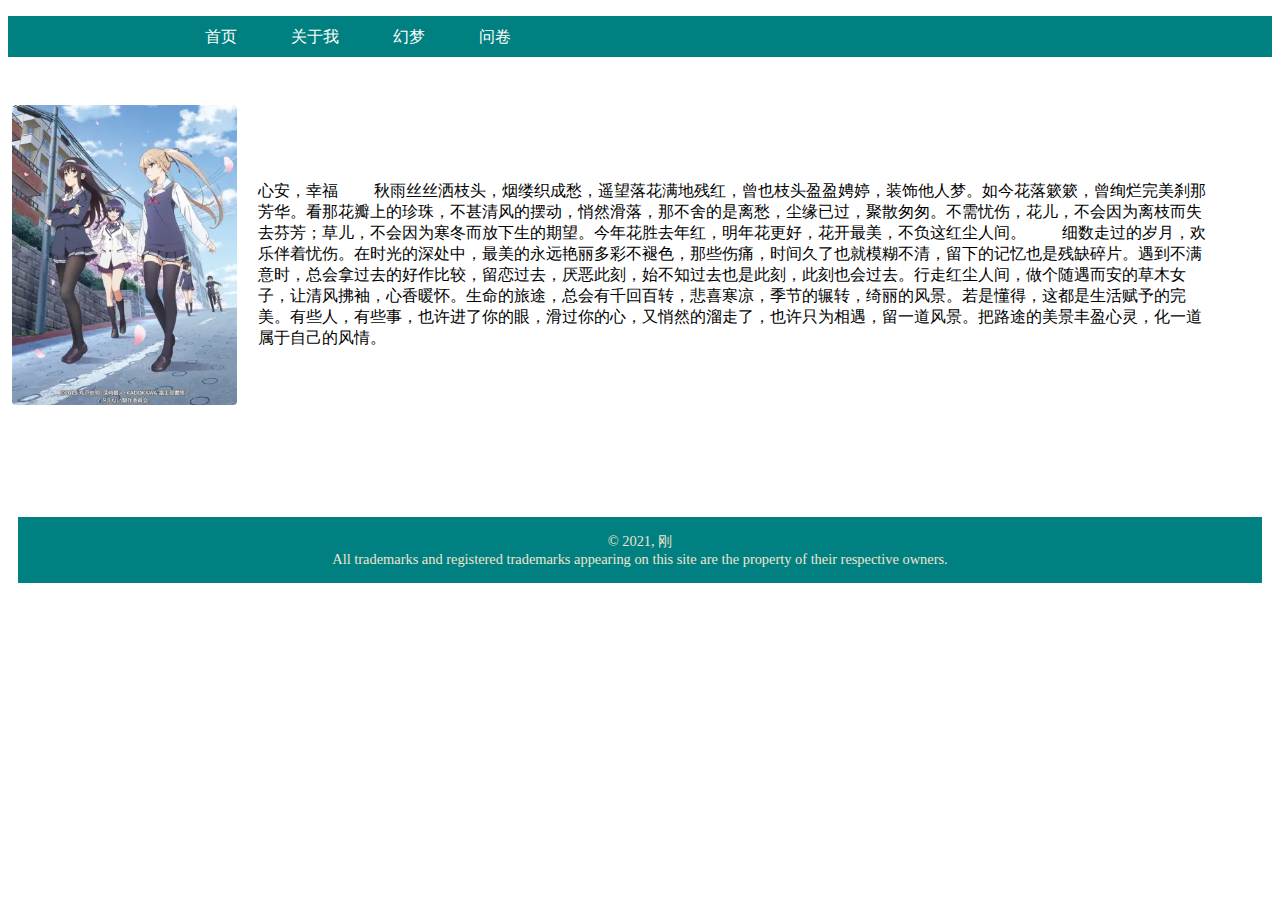
<file: index.html>
<!DOCTYPE html>
<html lang="en">
<head>
    <meta charset="UTF-8">
    <meta http-equiv="X-UA-Compatible" content="IE=edge">
    <meta name="viewport" content="width=device-width, initial-scale=1.0">
    <title>刚</title>
    <link type="text/css" rel="stylesheet" href="index.css">
</head>
<body>
    <!--页眉区-->
     <!--导航区naver-->
    <div class="naver">
        <div class="naverbox">
            <ul>
                <li class="navli">
                    <a href="index.html"><span class="name">首页</span></a>
                </li>
                <li class="navli">
                    <a href="show.html"><span class="name">关于我</span></a>
                </li>
                <li class="navli">
                    <a href="pareidolia.html"><span class="name">幻梦</span></a>
                </li>
                <li class="navli">
                    <a href="table.html"><span class="name">问卷</span></a>
                </li>
            </ul>
        </div>
        <!-- end of naver-->
    </div>
    <!-- 每个区都有一个公共类content, 用来放置内容，内容区宽度固定，居中-->
    <div class="content">
        <div class="inner">
            <div class="preview">
                <div class="img"></div>
            </div>
            <div class="inner-r">心安，幸福

                　　秋雨丝丝洒枝头，烟缕织成愁，遥望落花满地残红，曾也枝头盈盈娉婷，装饰他人梦。如今花落簌簌，曾绚烂完美刹那芳华。看那花瓣上的珍珠，不甚清风的摆动，悄然滑落，那不舍的是离愁，尘缘已过，聚散匆匆。不需忧伤，花儿，不会因为离枝而失去芬芳；草儿，不会因为寒冬而放下生的期望。今年花胜去年红，明年花更好，花开最美，不负这红尘人间。
                
                　　细数走过的岁月，欢乐伴着忧伤。在时光的深处中，最美的永远艳丽多彩不褪色，那些伤痛，时间久了也就模糊不清，留下的记忆也是残缺碎片。遇到不满意时，总会拿过去的好作比较，留恋过去，厌恶此刻，始不知过去也是此刻，此刻也会过去。行走红尘人间，做个随遇而安的草木女子，让清风拂袖，心香暖怀。生命的旅途，总会有千回百转，悲喜寒凉，季节的辗转，绮丽的风景。若是懂得，这都是生活赋予的完美。有些人，有些事，也许进了你的眼，滑过你的心，又悄然的溜走了，也许只为相遇，留一道风景。把路途的美景丰盈心灵，化一道属于自己的风情。</div>
        </div>
    </div>
    <!-- end of content-->
    <!--页脚区footer-->
    <footer>
        © 2021, 刚
        <br>
        All trademarks and registered trademarks appearing on 
        this site are the property of their respective owners.
      </footer>
</body>
</html>
</file>
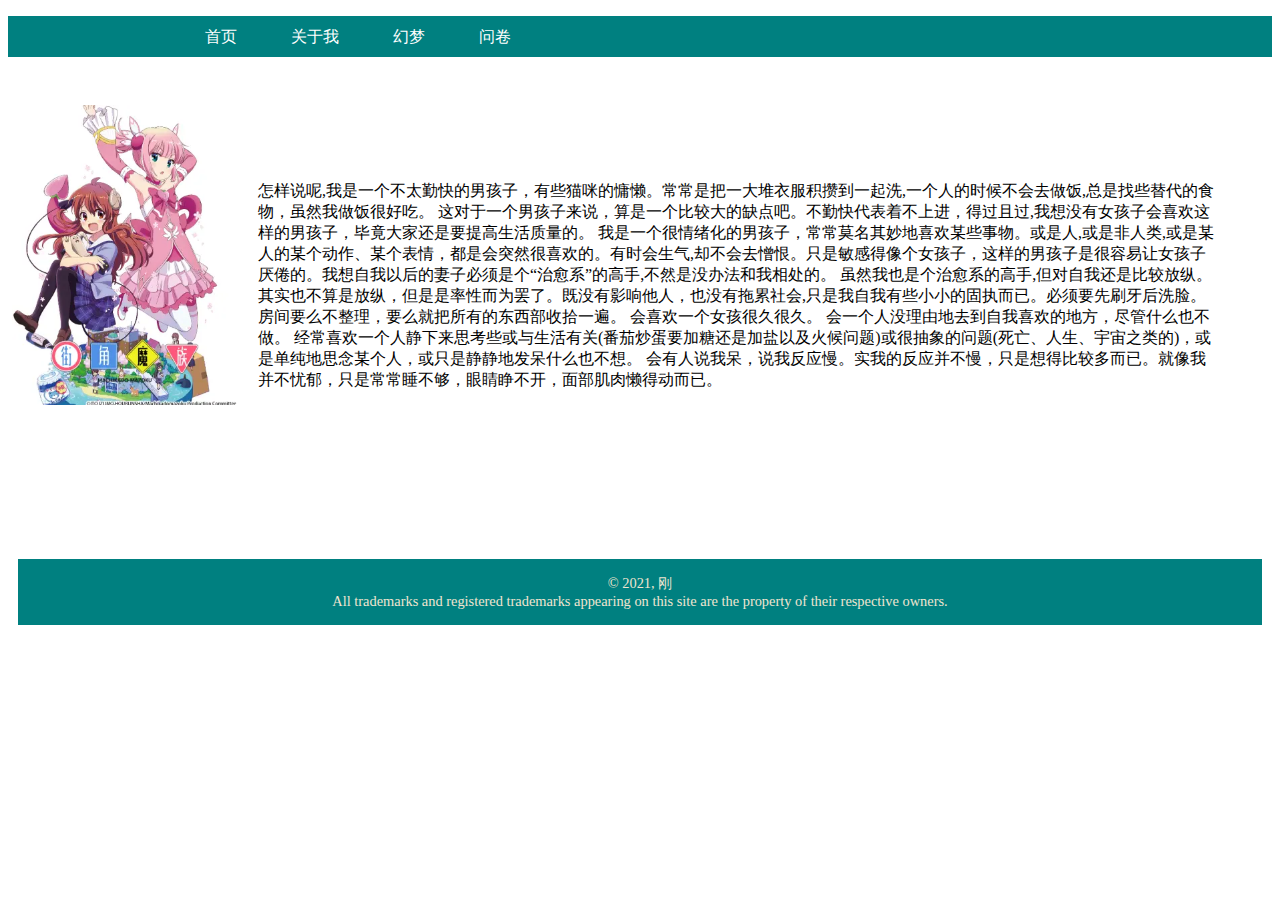
<file: show.html>
<!DOCTYPE html>
<html lang="en">
<head>
    <meta charset="UTF-8">
    <meta http-equiv="X-UA-Compatible" content="IE=edge">
    <meta name="viewport" content="width=device-width, initial-scale=1.0">
    <title>刚</title>
    <link type="text/css" rel="stylesheet" href="index.css">
</head>
<body>
    <!--页眉区-->
     <!--导航区naver-->
    <div class="naver">
        <div class="naverbox">
            <ul>
                <li class="navli">
                    <a href="index.html"><span class="name">首页</span></a>
                </li>
                <li class="navli">
                    <a href="show.html"><span class="name">关于我</span></a>
                </li>
                <li class="navli">
                    <a href="pareidolia.html"><span class="name">幻梦</span></a>
                </li>
                <li class="navli">
                    <a href="table.html"><span class="name">问卷</span></a>
                </li>
            </ul>
        </div>
        <!-- end of naver-->
    </div>
    <!-- 每个区都有一个公共类content, 用来放置内容，内容区宽度固定，居中-->
    <div class="content">
        <div class="inner">
            <div class="preview">
                <div class="img1"></div>
            </div>
            <div class="inner-r">  怎样说呢,我是一个不太勤快的男孩子，有些猫咪的慵懒。常常是把一大堆衣服积攒到一起洗,一个人的时候不会去做饭,总是找些替代的食物，虽然我做饭很好吃。

                这对于一个男孩子来说，算是一个比较大的缺点吧。不勤快代表着不上进，得过且过,我想没有女孩子会喜欢这样的男孩子，毕竟大家还是要提高生活质量的。
                
                我是一个很情绪化的男孩子，常常莫名其妙地喜欢某些事物。或是人,或是非人类,或是某人的某个动作、某个表情，都是会突然很喜欢的。有时会生气,却不会去憎恨。只是敏感得像个女孩子，这样的男孩子是很容易让女孩子厌倦的。我想自我以后的妻子必须是个“治愈系”的高手,不然是没办法和我相处的。
                
                虽然我也是个治愈系的高手,但对自我还是比较放纵。其实也不算是放纵，但是是率性而为罢了。既没有影响他人，也没有拖累社会,只是我自我有些小小的固执而已。必须要先刷牙后洗脸。房间要么不整理，要么就把所有的东西部收拾一遍。 会喜欢一个女孩很久很久。 会一个人没理由地去到自我喜欢的地方，尽管什么也不做。
                
                经常喜欢一个人静下来思考些或与生活有关(番茄炒蛋要加糖还是加盐以及火候问题)或很抽象的问题(死亡、人生、宇宙之类的)，或是单纯地思念某个人，或只是静静地发呆什么也不想。
                
                会有人说我呆，说我反应慢。实我的反应并不慢，只是想得比较多而已。就像我并不忧郁，只是常常睡不够，眼睛睁不开，面部肌肉懒得动而已。
                </div>
        </div>
    </div>
    <!-- end of content-->
    <!--页脚区footer-->
    <footer>
        © 2021, 刚
        <br>
        All trademarks and registered trademarks appearing on 
        this site are the property of their respective owners.
      </footer>
</body>
</html>
</file>
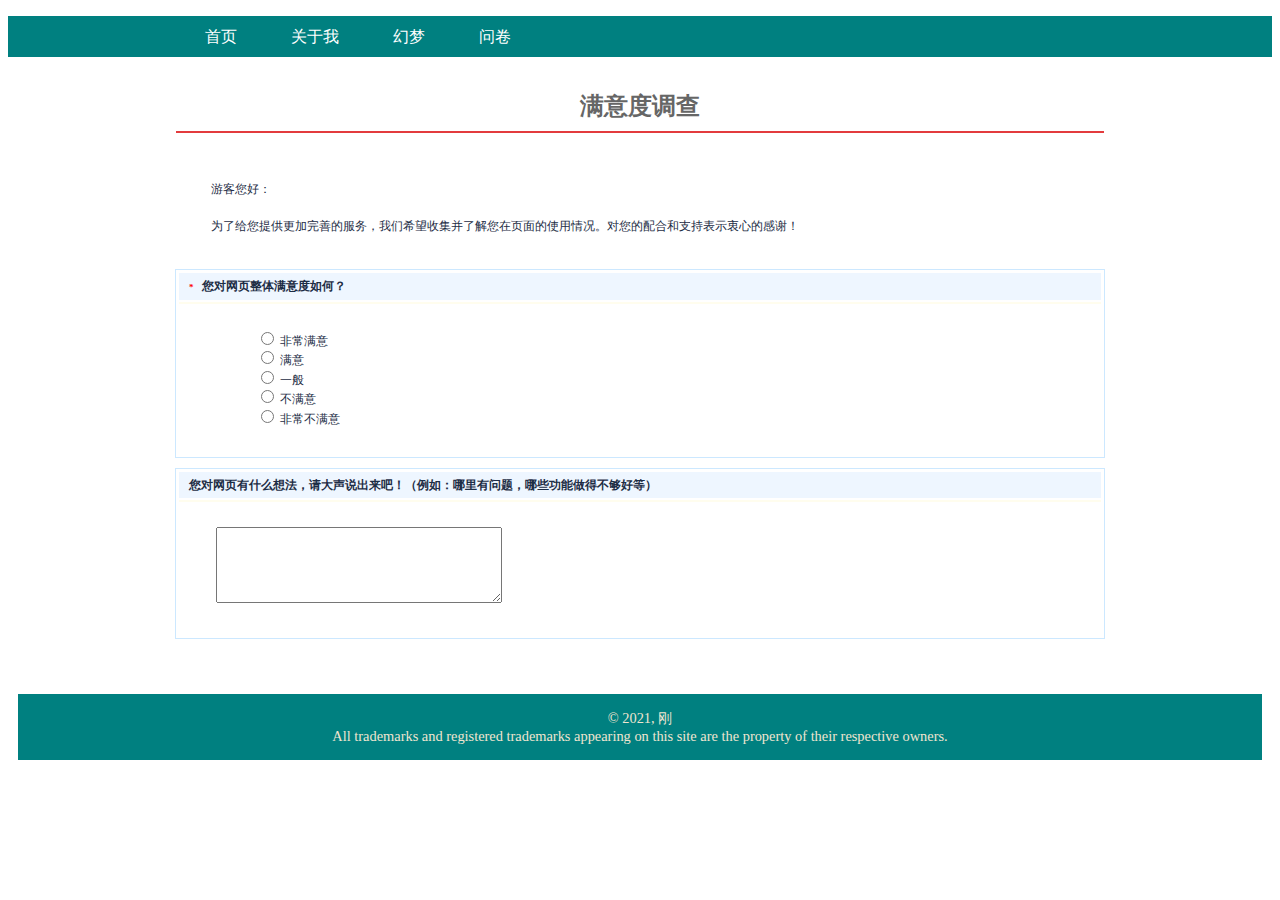
<file: table.html>
<!DOCTYPE html>
<html lang="en">
<head>
    <meta charset="UTF-8">
    <meta http-equiv="X-UA-Compatible" content="IE=edge">
    <meta name="viewport" content="width=device-width, initial-scale=1.0">
    <title>刚</title>
    <link type="text/css" rel="stylesheet" href="table.css">
</head>
<body>
     <!--页眉区-->
     <!--导航区naver-->
     <div class="naver">
        <div class="naverbox">
            <ul>
                <li class="navli">
                    <a href="index.html"><span class="name">首页</span></a>
                </li>
                <li class="navli">
                    <a href="show.html"><span class="name">关于我</span></a>
                </li>
                <li class="navli">
                    <a href="pareidolia.html"><span class="name">幻梦</span></a>
                </li>
                <li class="navli">
                    <a href="table.html"><span class="name">问卷</span></a>
                </li>
            </ul>
        </div>
        <!-- end of naver-->
     </div>
    <div id="j">
          <!-- 每个区都有一个公共类inner, 用来放置内容，内容区宽度固定，居中-->
          <!--table表单-->
        <table id="inner">
            <tbody>
                <tr>
                    <td>
                        <form action="" method="POST">
                        <table class="wetab">
                            <tbody>
                                <tr>
                                    <td class="surdes">
                                        <h1>满意度调查</h1>
                                    </td>
                                </tr>
                                <tr>
                                    <td class="surwe">
                                        <span class="surveywelcome">
                                            <p>游客您好：</p>
                                        <p>为了给您提供更加完善的服务，我们希望收集并了解您在页面的使用情况。对您的配合和支持表示衷心的感谢！</p>
                                        </span>
                                    </td>
                                </tr>
                            </tbody>
                        </table>
                        <table class="group">
                            <tbody>
                                <tr>
                                    <td>
                                        <table class="quwr">
                                            <tbody>
                                                <tr>
                                                    <td  class="qute">
                                                        <span class="risk">*</span>
                                                        <span>您对网页整体满意度如何？</span>
                                                    </td>
                                                </tr>
                                                <tr>
                                                    <td class="help"></td>
                                                    </td>
                                                </tr>
                                                <tr>
                                                    <td class="answer">
                                                        <ul>
                                                            <li>
                                                                <input type="radio"name="sa" id="c">
                                                                <label for="c"class="left">非常满意</label>
                                                            </li>
                                                            <li>
                                                                <input type="radio" name="sa" id="m">
                                                                <label for="m" class="left">满意</label>
                                                            </li>
                                                            <li>
                                                                <input type="radio" name="sa" id="y">
                                                                <label for="y" class="left">一般</label>
                                                            </li>
                                                            <li>
                                                                <input type="radio"name="sa" id="b">
                                                                <label for="b" class="left">不满意</label>
                                                            </li>
                                                            <li>
                                                                <input type="radio"name="sa" id="f">
                                                                <label for="f" class="left">非常不满意</label>
                                                            </li>
                                                        </ul>
                                                    </td>
                                                </tr>
                                            </tbody>
                                        </table>
                                        <table class="quwr">
                                            <tbody>
                                                <tr>
                                                    <td class="qute">
                                                    <span>您对网页有什么想法，请大声说出来吧！（例如：哪里有问题，哪些功能做得不够好等）</span>
                                                    </td>
                                                </tr>
                                                <tr>
                                                    <td class="help"></td>
                                                    </td>
                                                </tr>
                                                <tr>
                                                    <td class="answer">
                                                        <p>
                                                            <textarea></textarea>
                                                        </p>
                                                    </td>
                                                </tr>
                                            </tbody>
                                        </table>
                                    </td>
                                </tr>
                            </tbody>
                        </table>                      
                        </form>
                    </td>
                </tr>
            </tbody>
        </table>
    </div>
    <!--页脚区footer-->
    <footer>
        © 2021, 刚
        <br>
        All trademarks and registered trademarks appearing on 
        this site are the property of their respective owners.
      </footer>
</body>
</html>
</file>
<file: index.css>
.naver{
    background-color:teal;
}
.naverbox{
    width: 1000px;
    height: 41px;
    margin: 0 auto;
}
.navli{
    display: inline-block;
    position: relative;
    vertical-align: bottom;
}
.navli a{
    font-size: 16px;
    font-weight: normal;
    color: #fff;
    display: block;
    text-decoration: none;
}
.navli a:hover{
    background:pink;
}
.name{
    padding: 0 25px;
    height: 41px;
    line-height: 41px;
}
.content{
    position: relative;
    margin: 0 auto;
    z-index: 101;
}
.inner{
    padding: 44px 0 38px;
}
.preview{
    float: left;
    width: 233px;
    height: 308px;
    position: relative;
    -webkit-box-sizing: border-box;
    box-sizing: border-box;
    border: 4px solid #fff;
    border-radius: 8px;
}
.inner-r{
    margin-left: 250px;
    margin-right: 58px;
    margin-top: 80px;
}
.img{
    background: url(images/1.jpg) no-repeat;
    width: 225px;
    height: 300px;
    display: block;
    border-radius: 4px;
    background-size: 100% 100%;
}
footer{
    background-color:teal;
    color: #efe5d0;
    text-align: center;
    padding: 15px;
    margin: 130px 10px 10px 10px;
    font-size: 90%;
}
.img1{
    background: url(images/2.jpg) no-repeat;
    width: 225px;
    height: 300px;
    display: block;
    border-radius: 4px;
    background-size: 100% 100%;
}
.img2{
    background: url(images/3.jpg) no-repeat;
    width: 225px;
    height: 300px;
    display: block;
    border-radius: 4px;
    background-size: 100% 100%;
}
</file>
<file: table.css>
.naver{
    background-color:teal;
}
.naverbox{
    width: 1000px;
    height: 41px;
    margin: 0 auto;
}
footer{
    background-color:teal;
    color: #efe5d0;
    text-align: center;
    padding: 15px;
    margin: 10px 10px 10px 10px;
    font-size: 90%;
}
.navli{
    display: inline-block;
    position: relative;
    vertical-align: bottom;
}
.navli a{
    font-size: 16px;
    font-weight: normal;
    color: #fff;
    display: block;
    text-decoration: none;
}
.navli a:hover{
    background:pink;
}
.name{
    padding: 0 25px;
    height: 41px;
    line-height: 41px;
}
ul{
    list-style: none;
}
form textarea{
    width: 280px;
    height: 70px;
}
form button{
    border: 1px solid #aed0ea;
    background: #d7ebf9 ;
    font-weight: bold;
    color: #0070a3;
    display: inline-block;
    position: relative;
    padding: 0;
    margin-right: .1em;
    text-decoration: none !important;
    cursor: pointer;
    text-align: center;
    zoom: 1;
    overflow: visible;
}
#j{
    background-color: #FFF;
    font-size: 12px;
    line-height: 120%;
    color: #1d2d45;
    margin: 8px;
}
#inner{
    text-align: center;
    border-collapse: separate;
    border-spacing: 1px;
    margin: 20px auto 40px auto;
    width: 75%;
}
.wetab{
    width: 100%;
    padding-top: 1px;
    margin: 0px auto;
}
.surdes{
    border-bottom: 2px solid #e33b3d;
    color: #666;
    text-align: center;
    height: 43px;
    overflow: hidden;
    background-size: 165px auto;
}
.surwe{
    text-align: left;
    padding: 30px 65px 15px 35px;
}
.surveywelcome{
    line-height: 25px;
    text-align: left;
}
.group{
    width: 100%;
    margin: 0 0 2px 0;
    border: 0 none;
    border-collapse: collapse;
    background-color: #fff;
}
.left{
    text-align: left;
}
.quwr{
    width: 100%;
    margin: 0 auto 10px auto;
    border: 1px solid #cce8ff;
    padding: 1px;
    background-color: #FFFFFF;
}
.qute{
    font-family: verdana;
    font-size: 12px;
    font-weight: bold;
    background-color: #EEF6FF;
    text-align: left;
    padding: 6px 10px;
}
.risk{
    color: red;
    font-size: 9px;
    font-family: verdana;
    margin-right: 5px;
}
.answer{
    padding: 11px 24px 16px 37px;
    text-align: left;
}
.help{
    font-size: 10px;
    background-color: #FFFDEE;
    padding-left: 1em;
    line-height: 24px;
    color: #999999;
    text-align: left;
}
</file>
